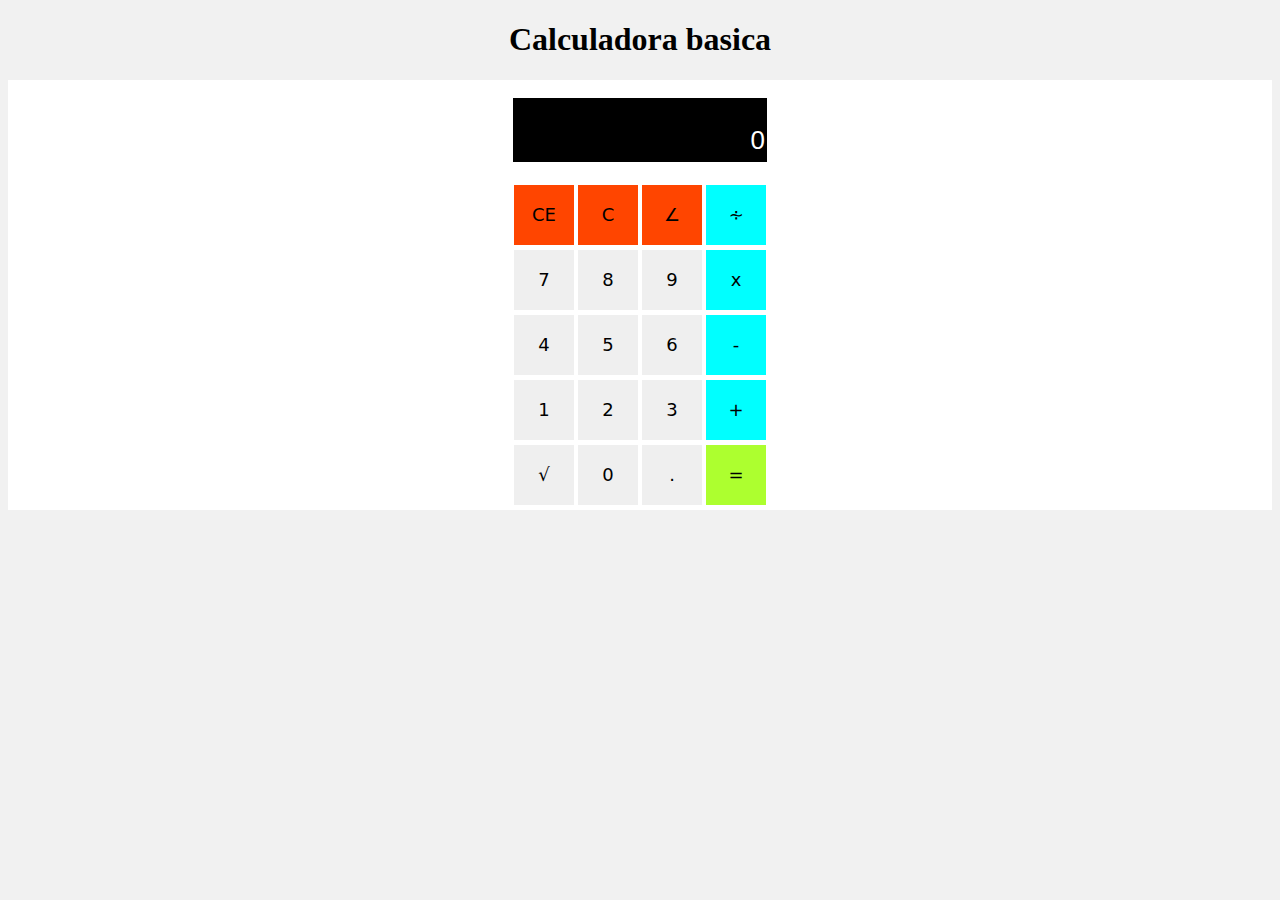
<file: calculadora.html>
<!DOCTYPE html>
<html lang="en">
<head>
    <meta charset="UTF-8">
    <meta name="viewport" content="width=device-width, initial-scale=1.0">
    <title>Document</title>
    <style>
        input[type="button"]:hover{
            background-color: slategray;
            cursor: pointer;
        }
        input[type="button"].arit{
            background-color: aqua;
        }
        input[type="button"].igual{
            background-color: greenyellow;
        }
        input[type="button"].clear{
            background-color: orangered;
        }
        form{
            background-color: white;
        }
        input[type="text"]{
            background-color: black;
            border: 0px;
            width: 250px;
            height: 40px;
            font-size: 20px;
            color: white;
            text-align: right;
            pointer-events: none;
        }
        input[name="txtcaja1"]{
            height: 20px;
            font-size: 16px;
        }
        input[name="txtcaja2"]{
            margin-bottom: 5px;
            font-size: 26px;
        }
        input[type="button"]{
            font-size: 18px;
            font-weight: lighter;
            font-family: segoe, "segoe ui","dejavu sans", 'Trebuchet MS', 'Lucida Sans Unicode', 'Lucida Grande', 'Lucida Sans', Arial, sans-serif;
            width: 60px;
            height: 60px;
            color: black;
            margin-bottom: 5px;
            border: 0px;

        }
        body{
            background-color: #f1f1f1;
        }
        
    </style>
</head>
<body>
    <center>
        <h1>Calculadora basica</h1>
        <form name="f1">
            <br>
            <input type="text" name="txtcaja1">
            <br>
            <input type="text" name="txtcaja2" value="0">
            <br>
            <br>
            <input type="button" class="clear" onclick="clearEntry()" value="CE">
            <input type="button" class="clear" onclick="clearAll()" value="C">
            <input type="button" class="clear" onclick="deletecharac()" value="∠">

            <input type="button" class="arit" onclick="arit('/')" value="∻">
            <br>
            <input type="button" onclick="escribir(this.value)" value="7">
            <input type="button" onclick="escribir(this.value)" value="8">
            <input type="button" onclick="escribir(this.value)" value="9">
            <input type="button" class="arit" onclick="arit('*')" value="x">
            <br>
            <input type="button" onclick="escribir(this.value)" value="4">
            <input type="button" onclick="escribir(this.value)" value="5">
            <input type="button" onclick="escribir(this.value)" value="6">
            <input type="button" class="arit" onclick="arit('-')" value="-">
            <br>
            <input type="button" onclick="escribir(this.value)" value="1">
            <input type="button" onclick="escribir(this.value)" value="2">
            <input type="button" onclick="escribir(this.value)" value="3">
            <input type="button" class="arit" onclick="arit('+')" value="+">
            <br>
            <input type="button" onclick="raizCuadrada()" value="√">
            <input type="button" onclick="escribir(this.value)" value="0">
            <input type="button" onclick="escribir(this.value)" value=".">
            <input type="button" class="igual" onclick="calcular()" value="=">
        </form>
    </center>

    <script>
        var borrar = false;
        var blocdel = false;
        
        function deletecharac(){
            var caja2 = document.f1.txtcaja2.value;
            if (caja2 == "" || caja2 == "0" || caja2.length == 1 && blocdel != true){
                document.f1.txtcaja2.value = "0";
            }else if(blocdel != true){
                var res = caja2.substring(0, caja2.length - 1);
                document.f1.txtcaja2.value = res;
            }
                
        }
        
        function escribir(n){
            var caja2 = document.f1.txtcaja2.value;
            if(borrar){
                document.f1.txtcaja2.value="";
                borrar = false;
                document.f1.txtcaja2.value = n;
            }else if(caja2 == 0 && n !="."){
                cajao = caja2.replace("0","");
                document.f1.txtcaja2.value = cajao + n;
            }else{
                document.f1.txtcaja2.value = caja2 + n;
            }
        }
        
        function arit(o){
            var caja1 = document.f1.txtcaja1.value;
            var caja2 = document.f1.txtcaja2.value;
            var unum = caja1.substring(caja1.length-1);

            if(unum == "+" || unum == "-" || unum == "*" || unum == "/"){
                unum = unum.replace(unum,o);
                var res = caja1.substring(0, caja1.length -1);
                document.f1.txtcaja1.value = res+unum;
            }
            else if(caja1 == "" && caja2 != ""){
                document.f1.txtcaja1.value = caja2 + o;
            }
            else{
                document.f1.txtcaja1.value = caja1 + caja2 + o;
            }
            borrar = true;
        }

        function calcular(){
            var caja1 = document.f1.txtcaja1.value;
            var caja2 = document.f1.txtcaja2.value;
            document.f1.txtcaja2.value = eval(caja1 + caja2);
            document.f1.txtcaja1.value = "";
            borrar = true;
            blocdel = true;
        }
        
        function clearEntry() {
            document.f1.txtcaja2.value = "0";
            borrar = false;
            blocdel = false;
        }
        
        function clearAll() {
            document.f1.txtcaja1.value = "";
            document.f1.txtcaja2.value = "0";
            borrar = false;
            blocdel = false;
        }
        
        function raizCuadrada() {
            var caja2 = document.f1.txtcaja2.value;
            if(caja2 > 0) {
                document.f1.txtcaja2.value = Math.sqrt(caja2);
                borrar = true;
                blocdel = true;
            }
        }
    </script>
</body>
</html>
</file>
